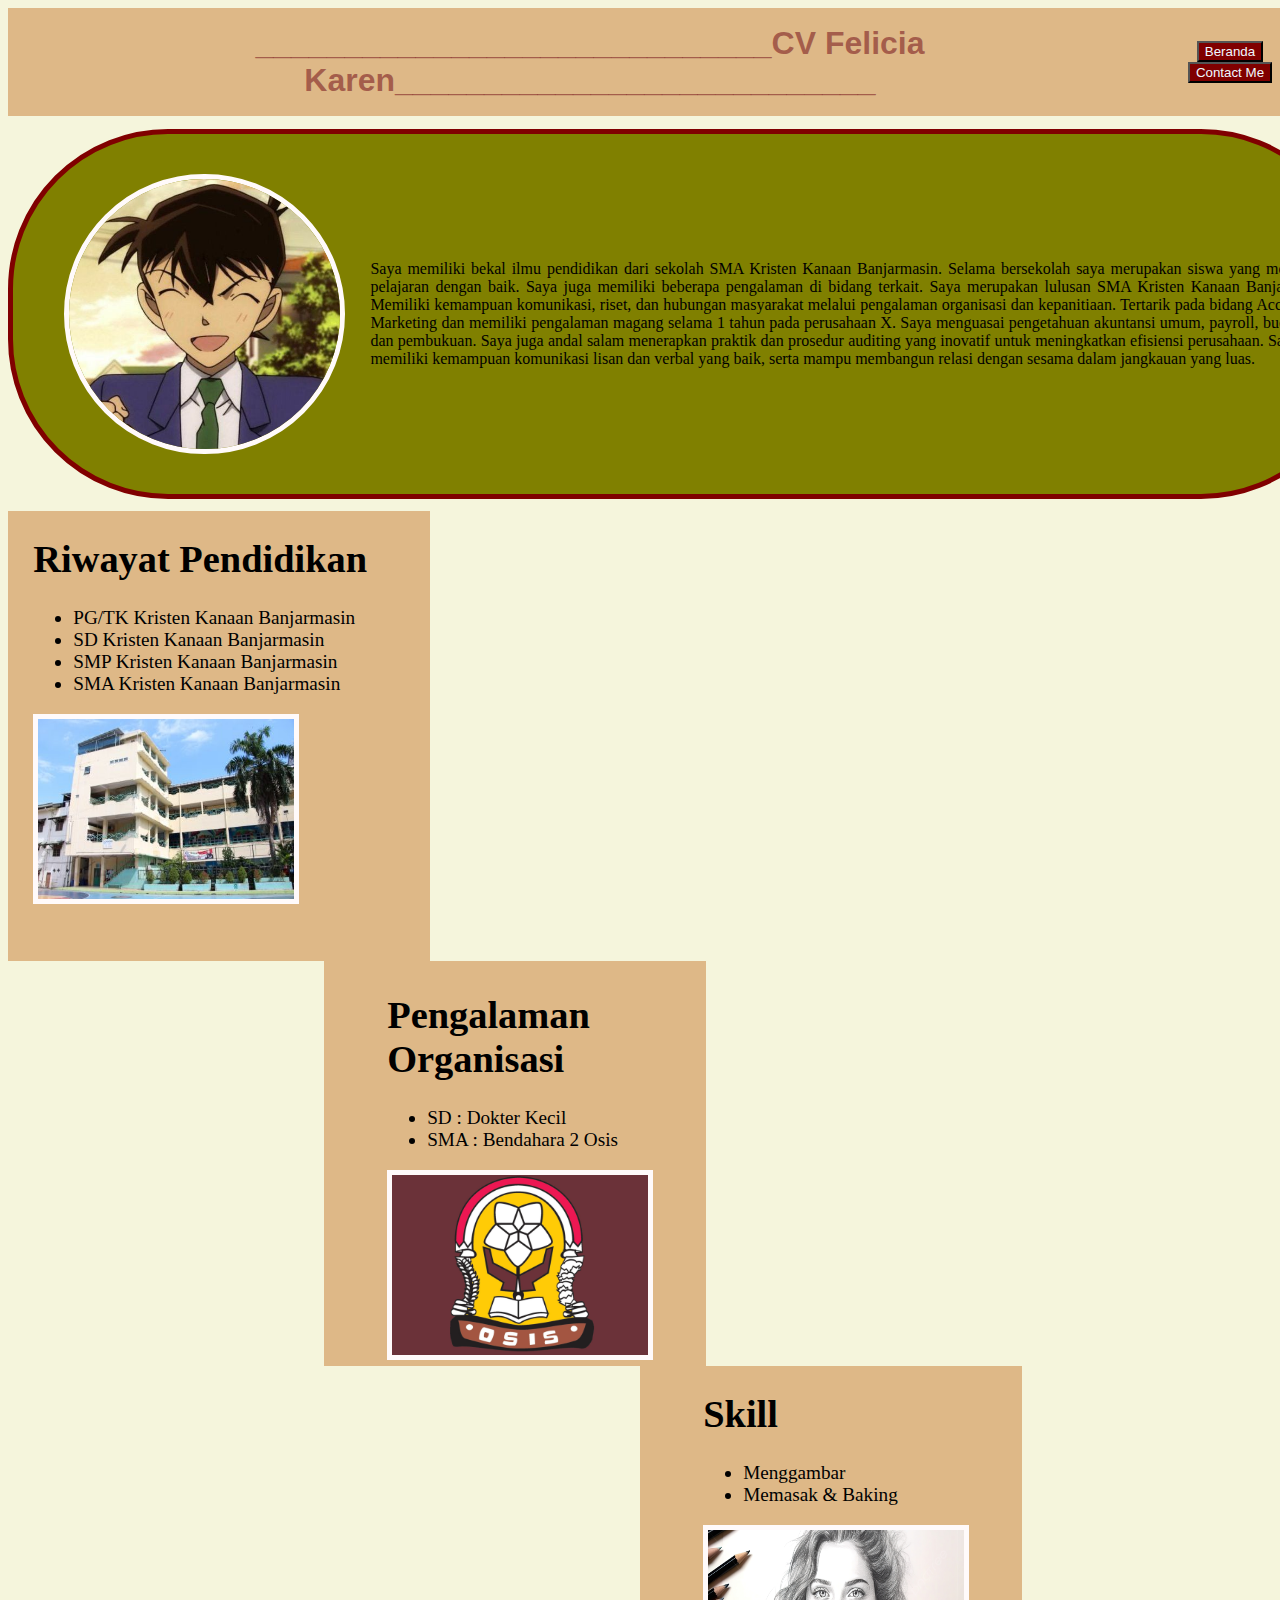
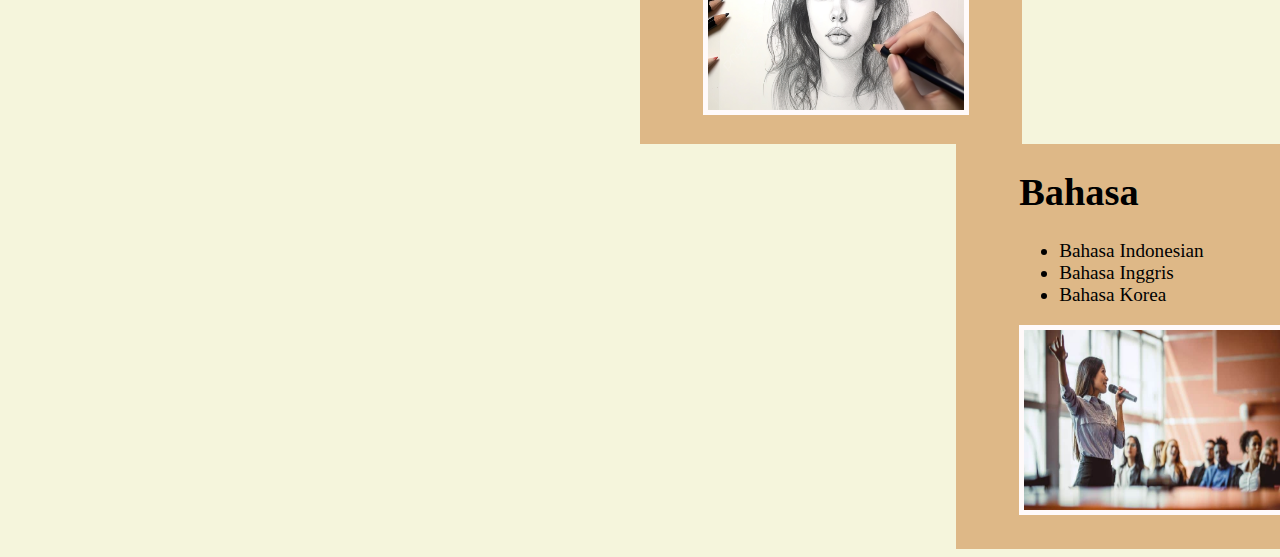
<file: index.html>
<!DOCTYPE html>
<html lang="en">
<head>
    <meta charset="UTF-8">
    <meta http-equiv="X-UA-Compatible" content="IE=edge">
    <meta name="viewport" content="width, initial-scale=1.0">
    <link rel ="stylesheet" href="style.css"/>
</head>
    <title>CV Felicia Karen</title>
<body bgcolor="beige">

    <header>
        <div class="atap">
        <h1>_____________________________CV Felicia Karen___________________________</h1>
            <nav>
                <a href="beranda.html"><button class="hihi">Beranda</button></a>
                <button class="hihi" type="button" onclick="peringatan1()">Contact Me</button>
            </nav>
            <script>
                function peringatan1(){
                    window.alert("+62806057002");
                }
            </script>
        </div>
        </header>
    <main>
        <div class="container">
            <img src="images10.jpg" alt="Shinichi" class ="avatar"/>
            <p>Saya memiliki bekal ilmu pendidikan dari sekolah SMA Kristen Kanaan Banjarmasin. Selama bersekolah saya merupakan siswa yang mengikuti pelajaran dengan baik. Saya juga memiliki beberapa pengalaman di bidang terkait. Saya merupakan lulusan SMA Kristen Kanaan Banjarmasin. Memiliki kemampuan komunikasi, riset, dan hubungan masyarakat melalui pengalaman organisasi dan kepanitiaan. Tertarik pada bidang Accounting Marketing dan memiliki pengalaman magang selama 1 tahun pada perusahaan X. Saya menguasai pengetahuan akuntansi umum, payroll, budgeting, dan pembukuan. Saya juga andal salam menerapkan praktik dan prosedur auditing yang inovatif untuk meningkatkan efisiensi perusahaan. Saya juga memiliki kemampuan komunikasi lisan dan verbal yang baik, serta mampu membangun relasi dengan sesama dalam jangkauan yang luas.</p>
        </div>

        <div class="badan">
        <section class="pendidikan">
            <h1>Riwayat Pendidikan</h1>
                <ul>
                    <li>PG/TK Kristen Kanaan Banjarmasin</li>
                    <li>SD Kristen Kanaan Banjarmasin</li>
                    <li>SMP Kristen Kanaan Banjarmasin</li>
                    <li>SMA Kristen Kanaan Banjarmasin</li>
                </ul>
            <img src="knn.jpeg" class="avatar1"/>
        </section>
        </div>

        <div class="badan2">
        <section class="pengalaman">
            <h1>Pengalaman Organisasi</h1>
                <ul>
                    <li>SD : Dokter Kecil</li>
                    <li>SMA : Bendahara 2 Osis</li>
                </ul>
            <img src="osis.webp" class="avatar1"/>
        </section>
        </div>

        <div class="badan3">
        <section class="skill">
            <h1>Skill</h1>
            <ul>
                <li>Menggambar</li>
                <li>Memasak & Baking</li>
            </ul>
        <img src="gambar.png" class="avatar1"/>
        </section>
        </div>

        <div class="badan4">
        <section class="bahasa">
            <h1>Bahasa</h1>
            <ul>
                <li>Bahasa Indonesian</li>
                <li>Bahasa Inggris</li>
                <li>Bahasa Korea</li>
            </ul>
        <img src="bahasa.jpg" class="avatar1"/>
        </section>
        </div>


    </main>
    <footer></footer>
</body>
</html>
</file>
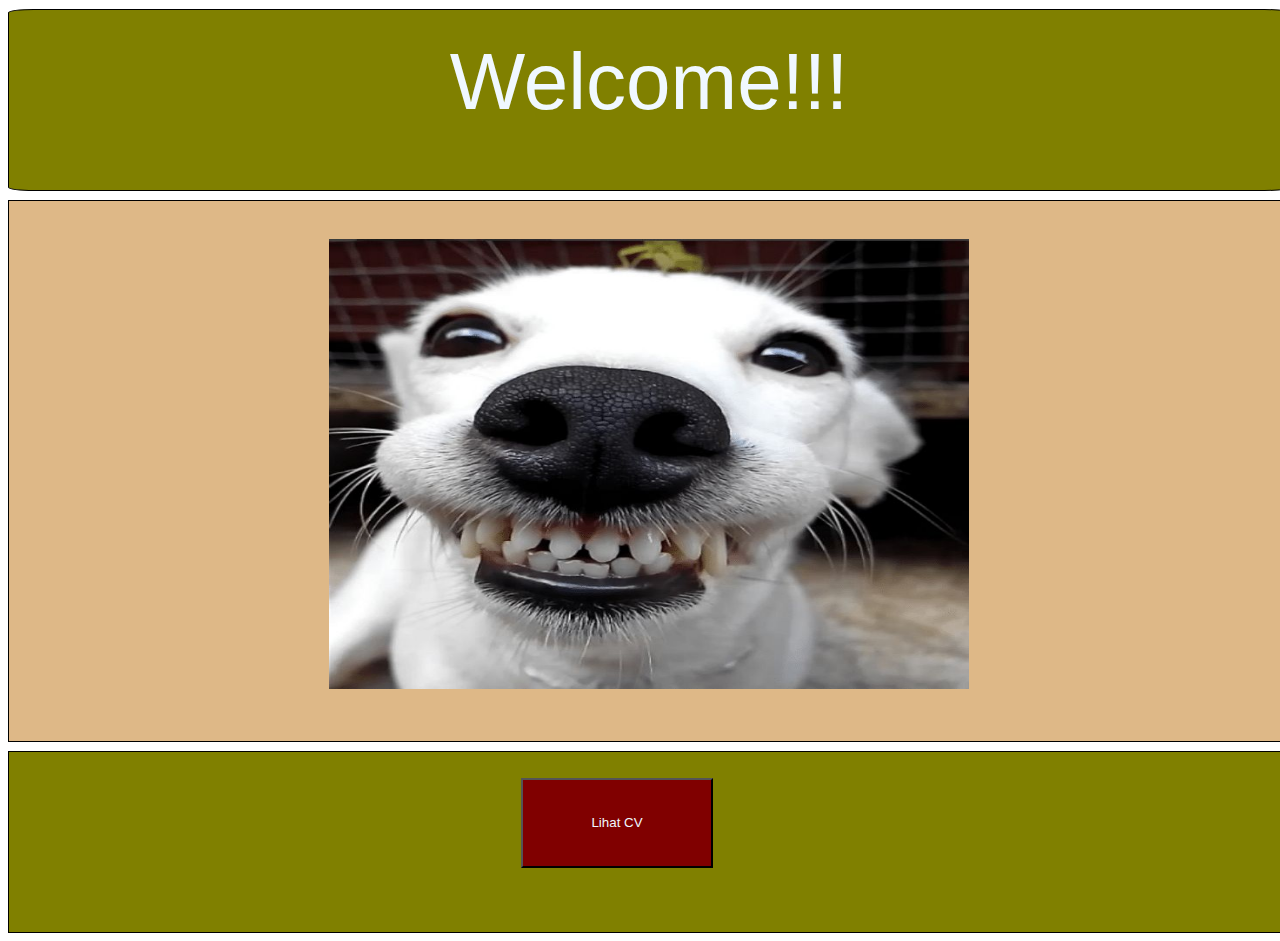
<file: beranda.html>
<!DOCTYPE html>
<html lang="en">
<head>
    <meta charset="UTF-8">
    <meta name="viewport" content="width=device-width, initial-scale=1.0">
    <link rel ="stylesheet" href="style.css"/>
    <title>Beranda</title>
</head>
<body>
    <div class="header">
        <div class="tulisanheader">Welcome!!!</div>
    </div>
    <div class="home">
        <img src="gemas.jpg" class="foto"/>
    </div>
    <div class="footer">
        <a href="index.html"><button class="hihi1">Lihat CV</button></a>
    </div>
</body>
</html>
</file>
<file: style.css>
.atap {
    height: 12vh;
    width: 100vw;
    color: rgba(130, 39, 39, 0.633);
    background-color: burlywood;
    display: flex;
    padding-left: 1%;
    text-align: center;
    font-family:'Trebuchet MS', 'Lucida Sans Unicode', 'Lucida Grande', 'Lucida Sans', Arial, sans-serif;
    font-weight: bold;
    align-items: center;
}

.badan {
    height: 50vh;
    width: 30vw;
    background-color: burlywood;
    display: flex;
    padding-left: 2%;
    padding-right: 1%;
    font-size: 120%;
    transition: width 3s;
    transition-timing-function: ease-in-out;
}

.badan:hover{
    width: 100vw;
    background-color: brown;
    cursor: pointer;
}

.badan2 {
    height: 45vh;
    width: 20vw;
    background-color: burlywood;
    display: flex;
    padding-left: 5%;
    padding-right: 5%;
    font-size: 120%;
    margin-left: 25%;
    align-items: center;
    transition: width 2s;
    transition-timing-function: ease-in;
}
.badan2:hover{
    width:70vw;
    background-color: yellow;
    cursor: pointer;
}

.badan3 {
    height: 42vh;
    width: 20vw;
    background-color: burlywood;
    display: flex;
    padding-left: 5%;
    padding-right: 5%;
    margin-left: 50%;
    font-size: 120%;
    transition: width 2s;
    transition-timing-function: ease-in;
}
.badan3:hover {
    width: 44vw;
    background-color: olive;
    cursor: pointer;
}

.badan4 {
    height: 45vh;
    width: 20vw;
    background-color: burlywood;
    display: flex;
    padding-left: 5%;
    padding-right: 5%;
    margin-left: 75%;
    font-size: 120%;
    transition: width 2s;
    transition-timing-function: ease-out;
}
.badan4:hover{
    background-color: blue;
    cursor: pointer;
}
.avatar {
    width: 30vw;
    height: 30vh;
    border-radius: 100rem;
    margin-left: 1%;
    margin-right: 2%;
    align-items: center;
    border: 5px solid snow;
}

.avatar1 {
    width: 20vw;
    height: 20vh;
    display: flex;
    border: 5px solid snow;
}

.header {
    height: 10vh;
    width: 100vw;
    border-radius: 2%;
    background-color: aquamarine;
    margin-top: 1vh;
}

.container {
    height: 40vh;
    width: 100vw;
    background-color: olive;
    display: flex;
    padding-left: 3%;
    padding-right: 2%;
    margin-top: 1%;
    margin-bottom: 1%;
    border-radius: 10rem;
    align-items: center;
    text-align: justify;
    border: 5px solid  maroon;
}

.containerkanan {
    display: flex;
    width: 70vw;
    height: 40vh;
    background-color: blanchedalmond;
    padding: 20px;
}

.hihi {
    background-color: maroon;
    color: aliceblue;
    cursor: pointer;
}

.header {
    height: 20vh;
    width: 100vw;
    border: 1px solid black;
    background-color: olive;
}
.tulisanheader {
     font-size: 5rem;
     font-family: 'Trebuchet MS', 'Lucida Sans Unicode', 'Lucida Grande', 'Lucida Sans', Arial, sans-serif;
     text-align: center;
     color: aliceblue;
     padding-top: 2%;
}

.home {
    height: 60vh;
    width: 100vw;
    border: 1px solid black;
    background-color: burlywood;
    margin-top: 1vh;
}
.foto {
    align-items: center;
    padding-left: 25%;
    padding-top: 3%;
    width: 50vw;
    height: 50vh;
    border-radius: 5px solid maroon;
}

.footer {
    height: 20vh;
    width: 100vw;
    border: 1px solid black;
    background-color: olive;
    margin-top: 1vh;
}

.hihi1 {
    background-color: maroon;
    cursor: pointer;
    color: aliceblue;
    align-items: center;
    size: 30%;
    display: inline-block;
    width: 15vw;
    height: 10vh;
    margin-top: 2%;
    margin-left: 40%;
    
}
</file>
